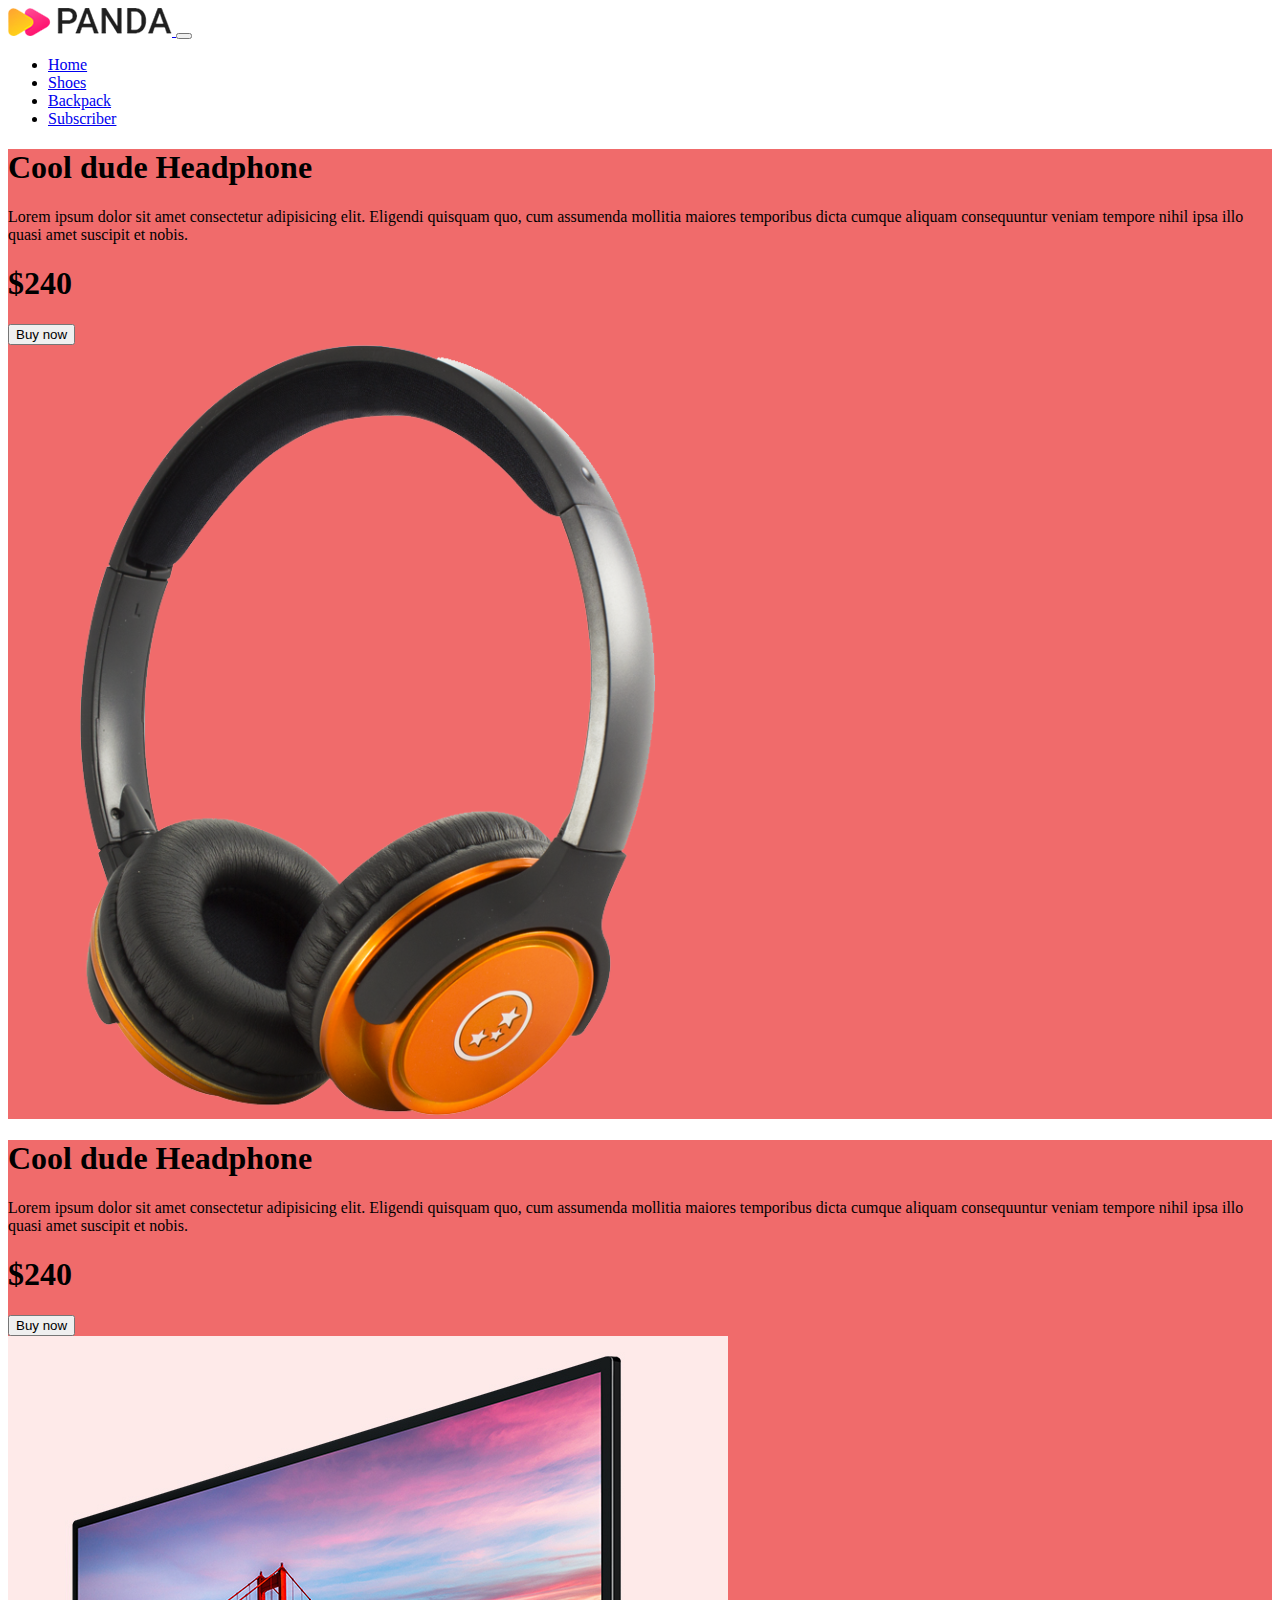
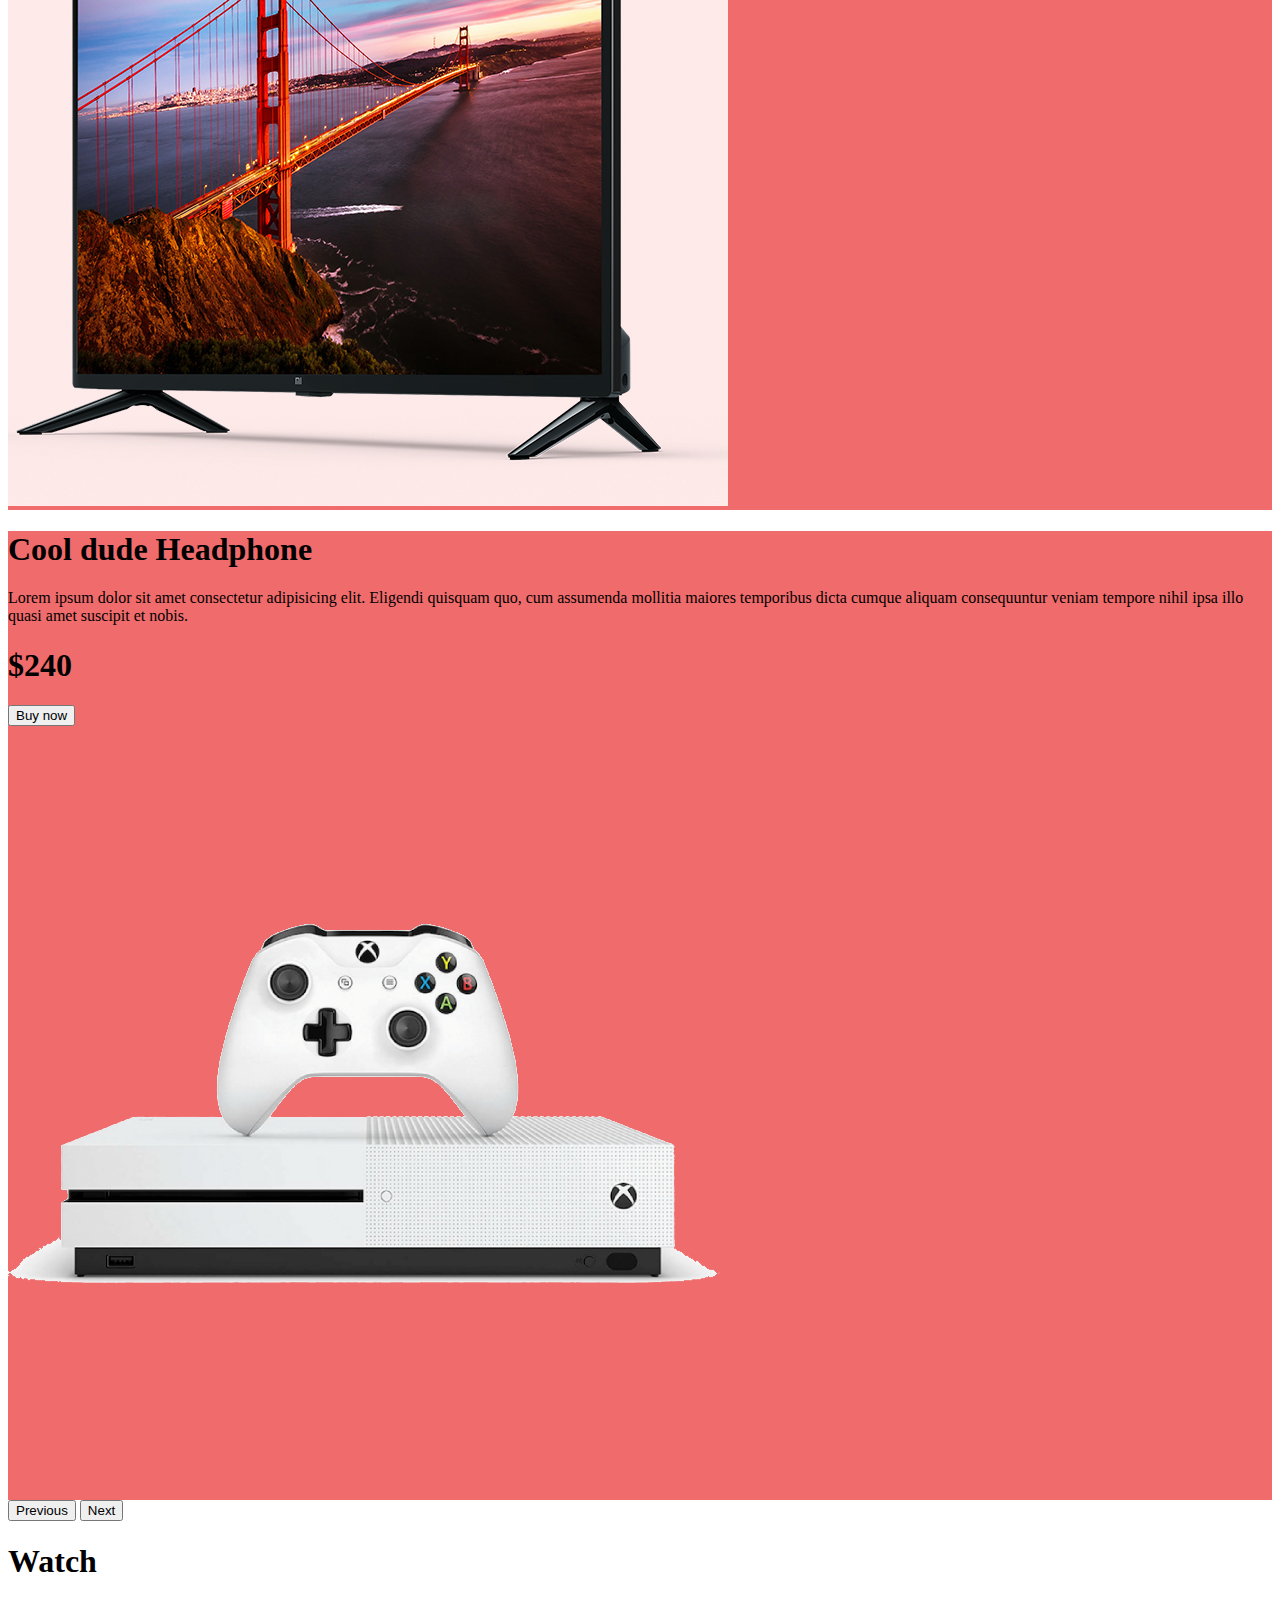
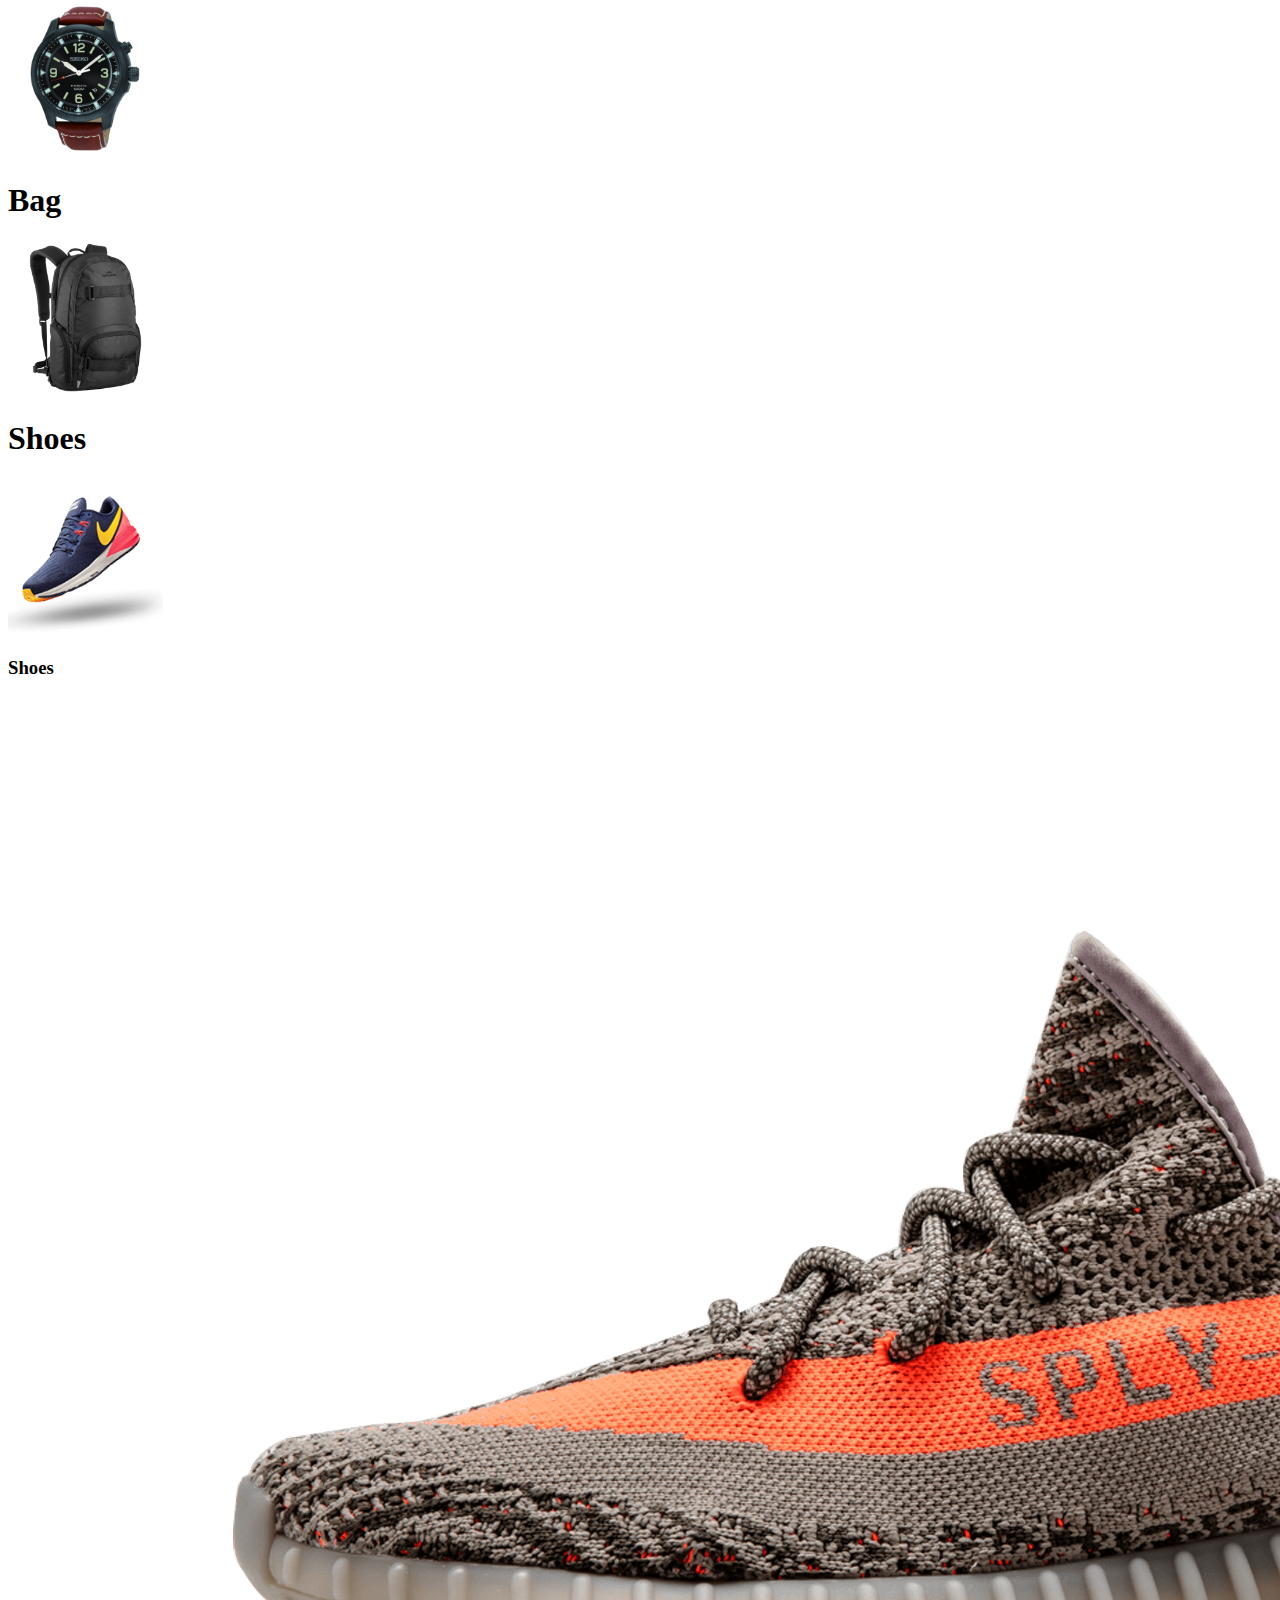
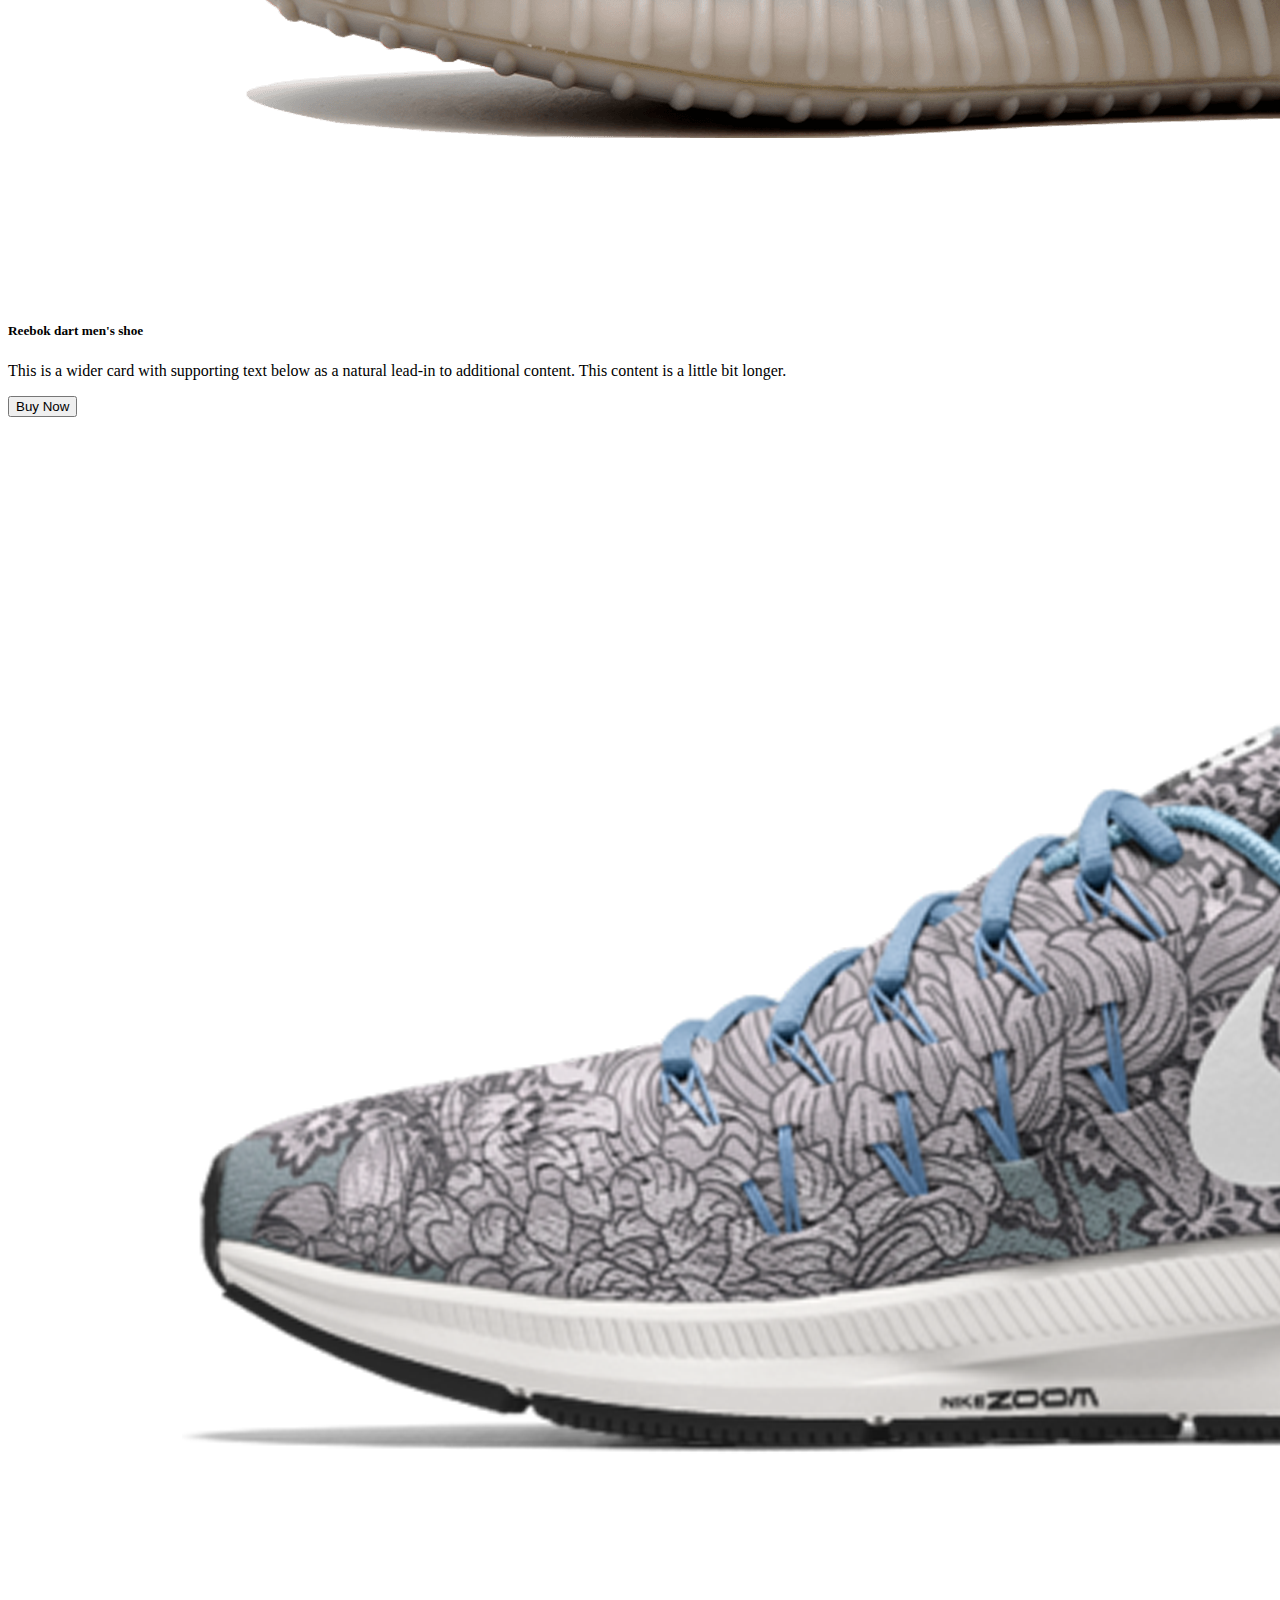
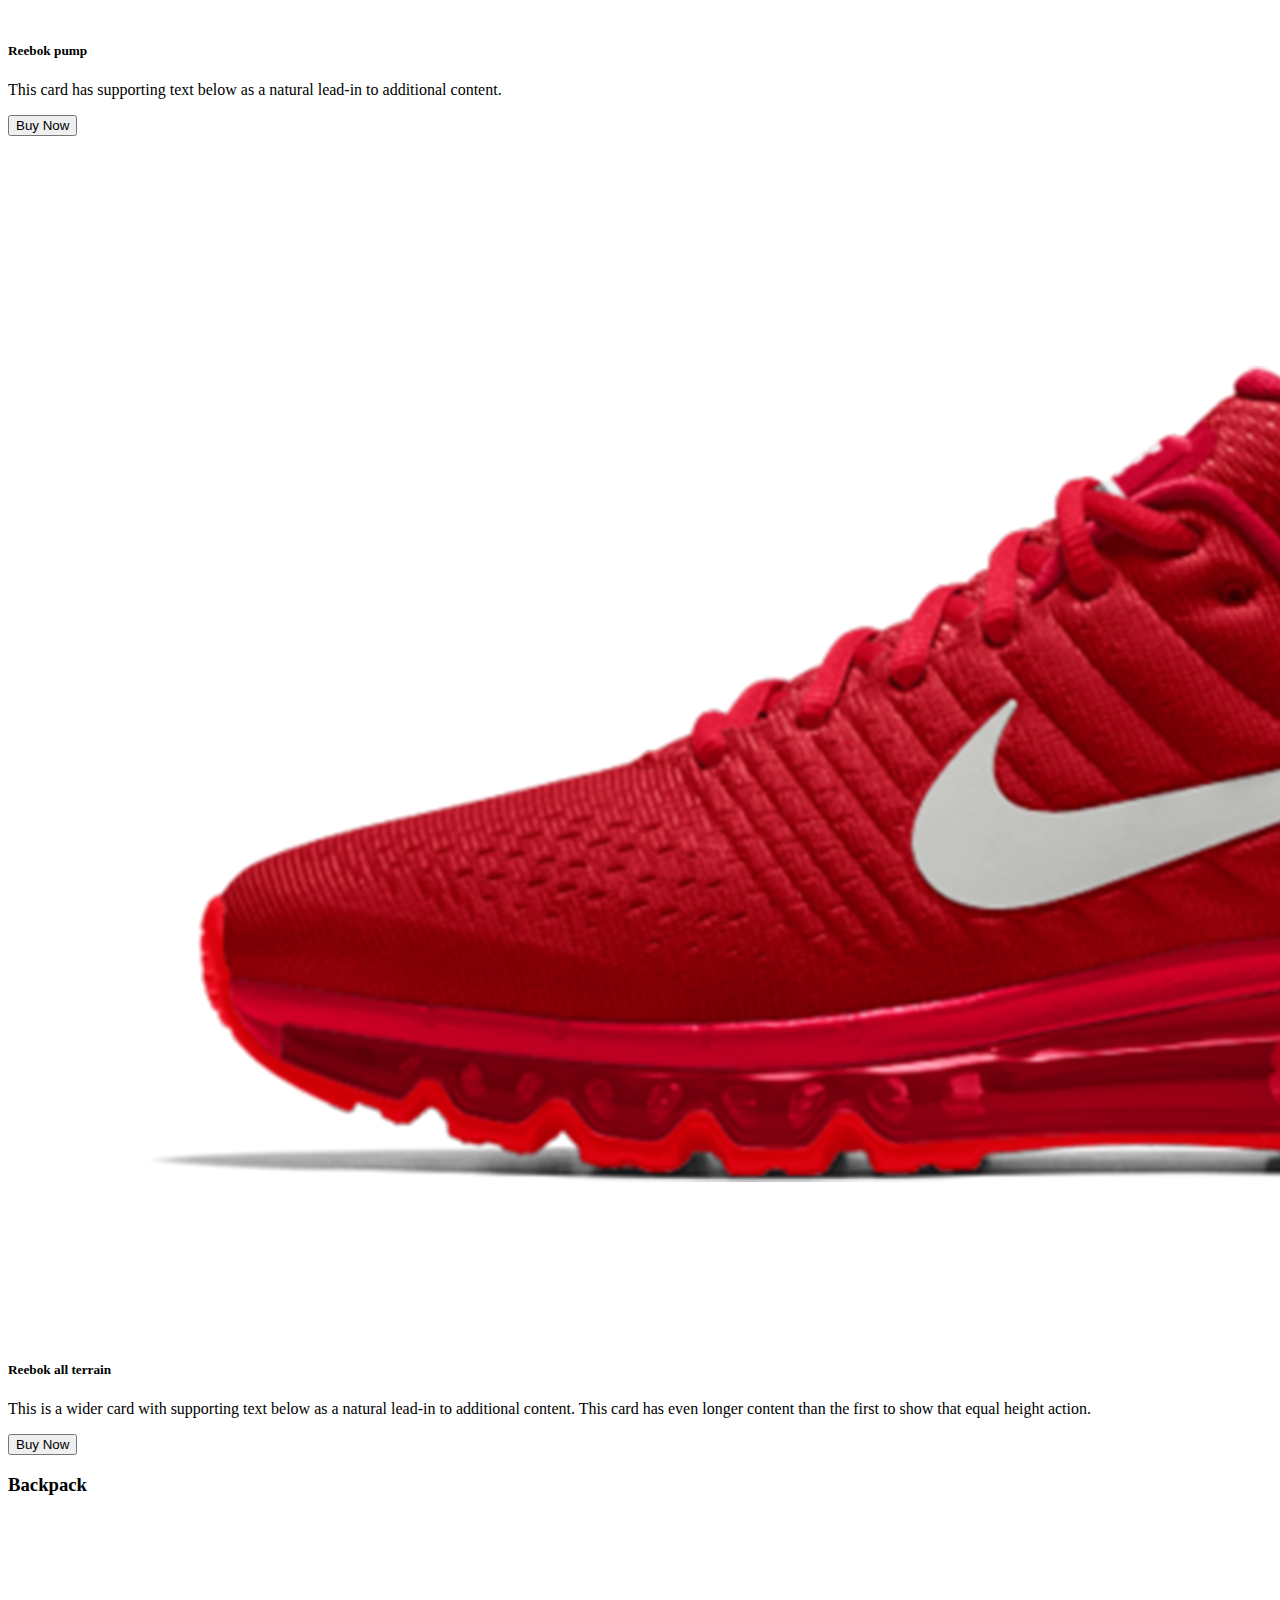
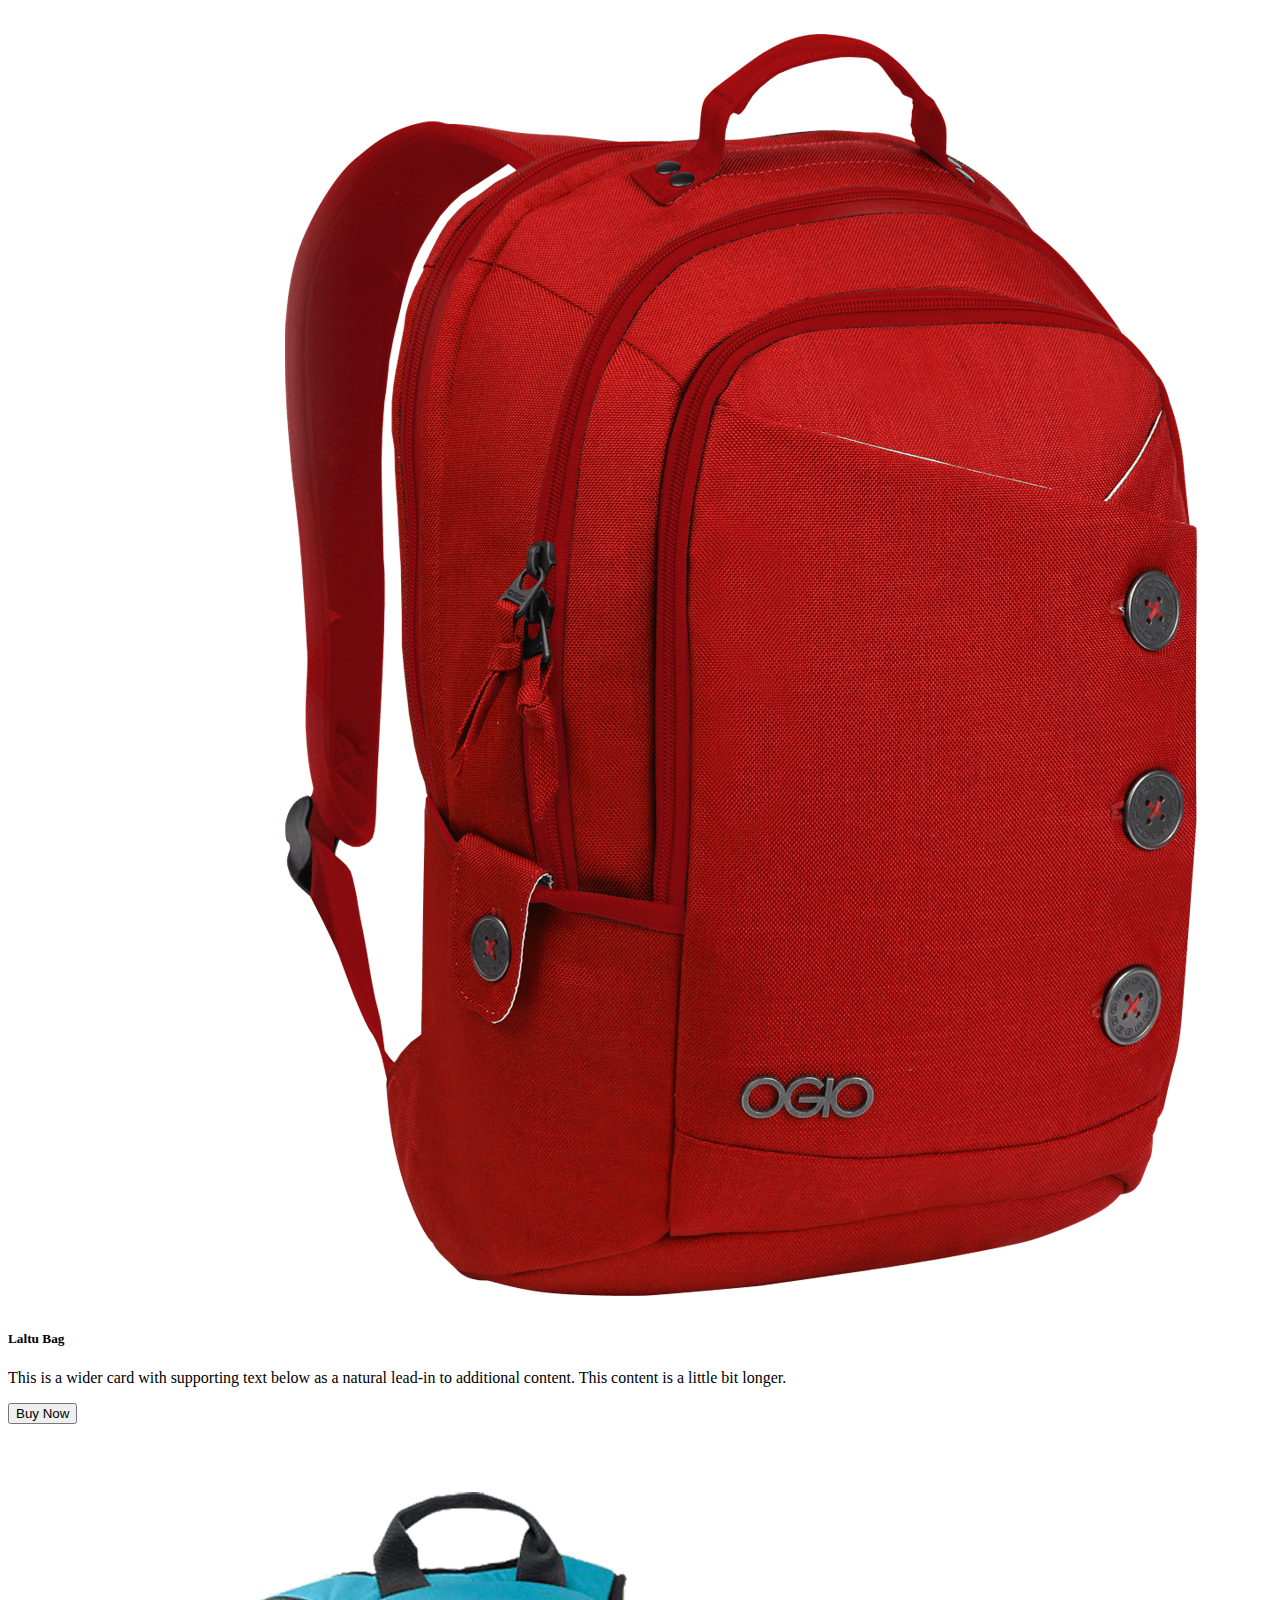
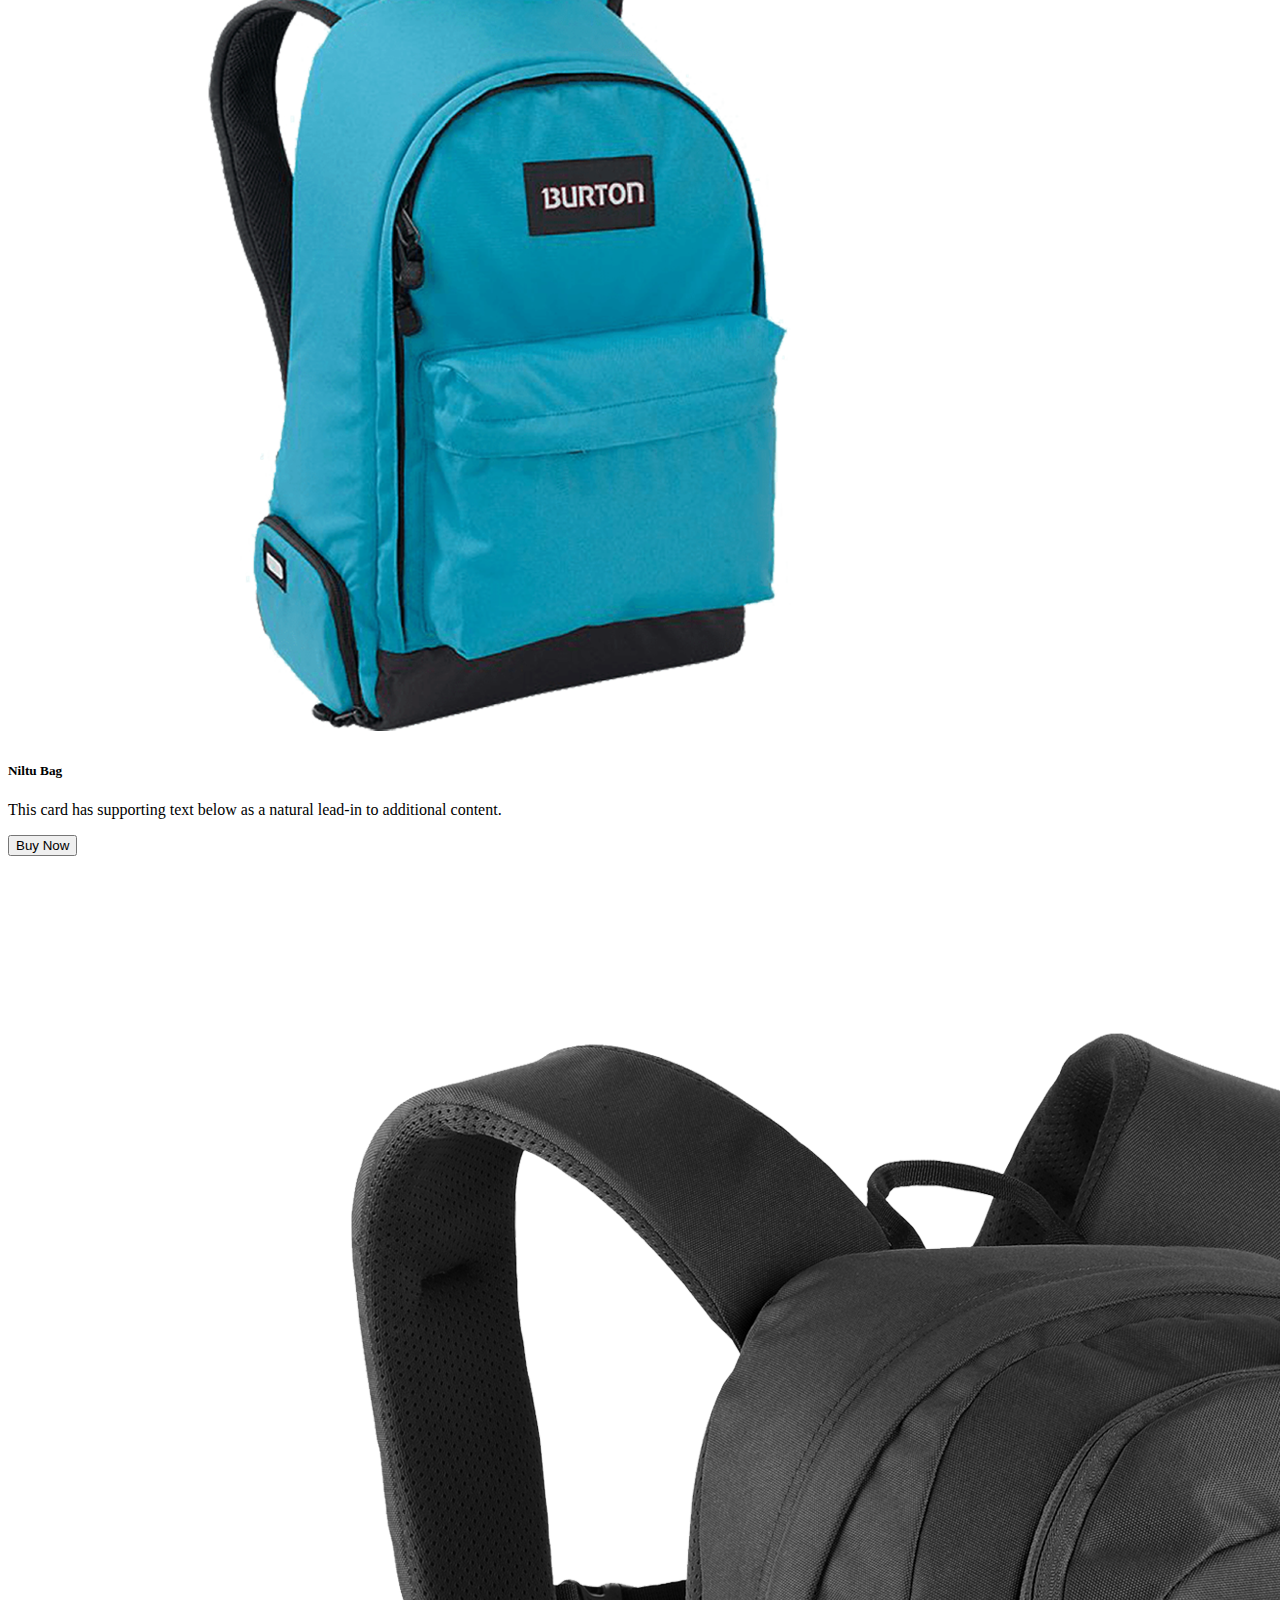
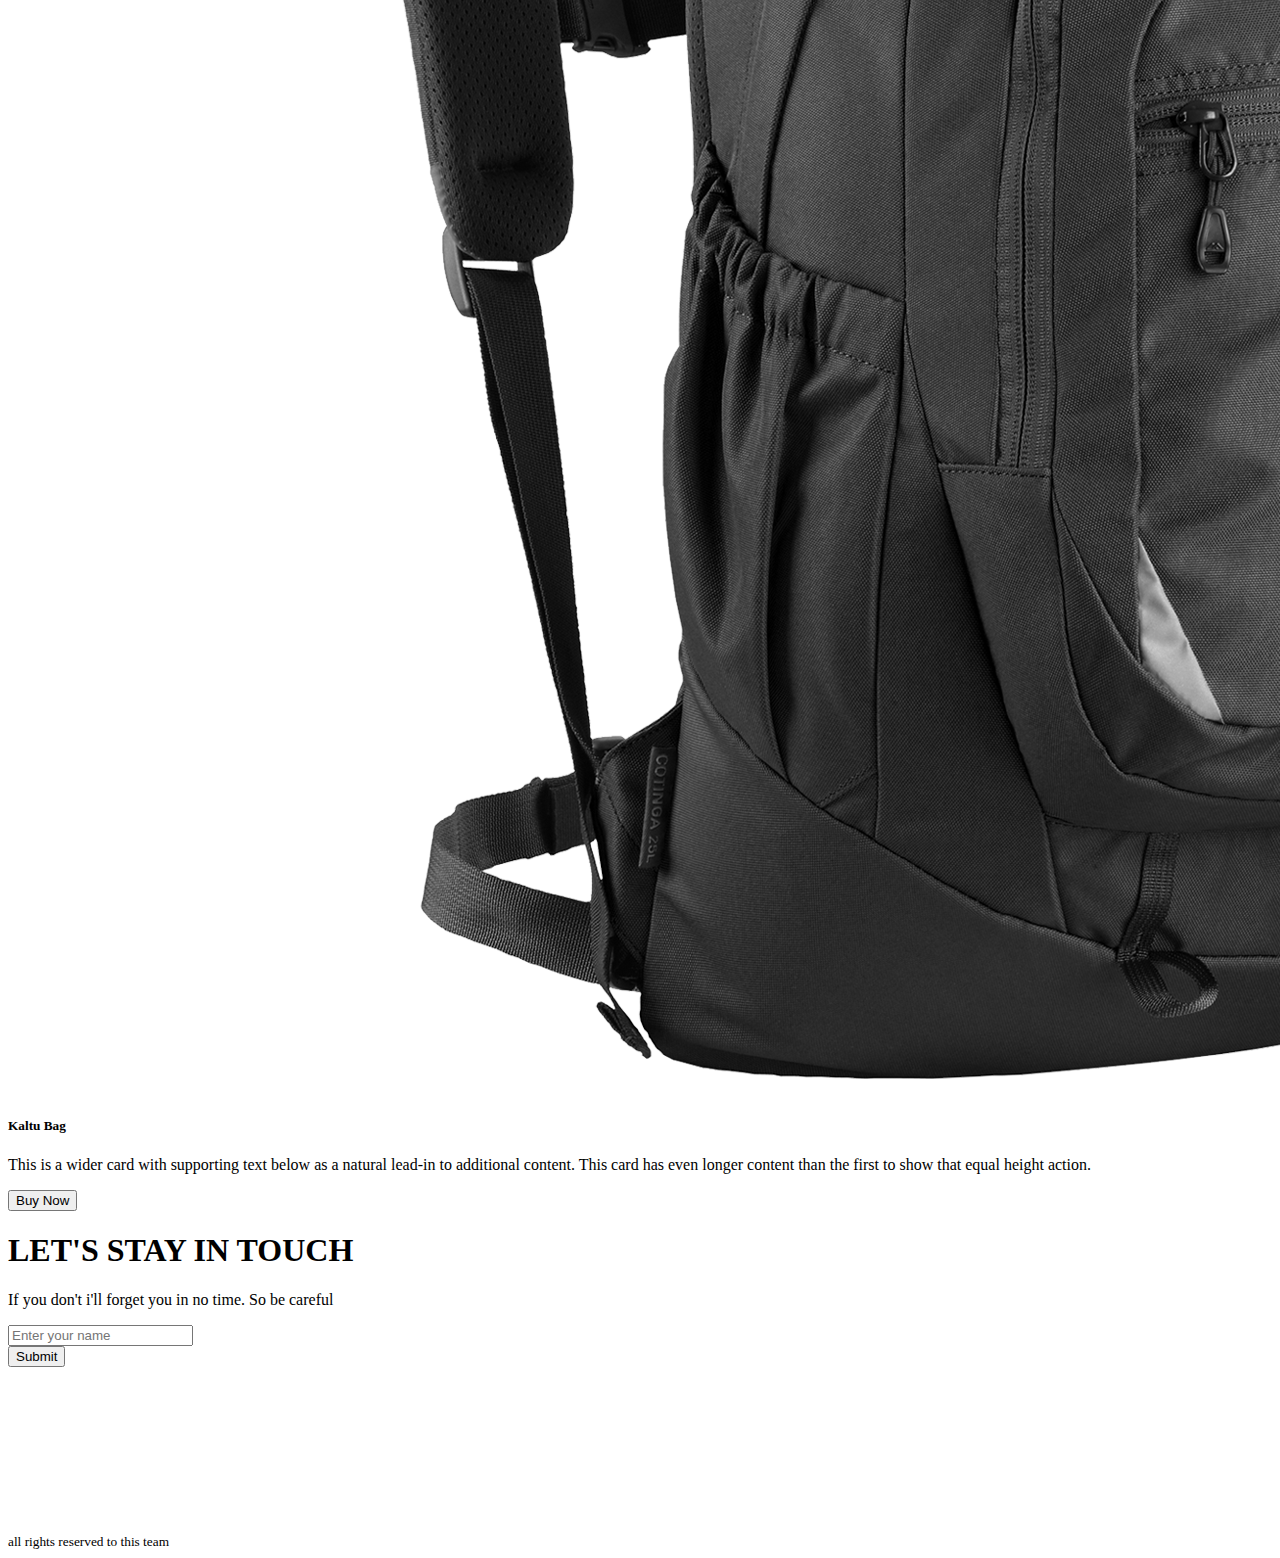
<file: index.html>
<!DOCTYPE html>
<html lang="en">

<head>
    <meta charset="UTF-8">
    <meta http-equiv="X-UA-Compatible" content="IE=edge">
    <meta name="viewport" content="width=device-width, initial-scale=1.0">
    <title>Panda shop</title>
    <!-- bootsstrap css  -->
    <link href="https://cdn.jsdelivr.net/npm/bootstrap@5.1.3/dist/css/bootstrap.min.css" rel="stylesheet"
        integrity="sha384-1BmE4kWBq78iYhFldvKuhfTAU6auU8tT94WrHftjDbrCEXSU1oBoqyl2QvZ6jIW3" crossorigin="anonymous">
    <!-- css style sheet   -->
    <link rel="stylesheet" href="css/style.css">
</head>
<header>
    <nav class="navbar navbar-expand-lg navbar-light bg-light fixed-top">
        <div class="container">
            <a class="navbar-brand" href="#">
                <img src="images/logo.png" alt="">
            </a>
            <button class="navbar-toggler" type="button" data-bs-toggle="collapse"
                data-bs-target="#navbarSupportedContent" aria-controls="navbarSupportedContent" aria-expanded="false"
                aria-label="Toggle navigation">
                <span class="navbar-toggler-icon"></span>
            </button>
            <div class="collapse navbar-collapse" id="navbarSupportedContent">
                <ul class="navbar-nav me-auto mb-2 mb-lg-0">
                    <li class="nav-item">
                        <a class="nav-link active" aria-current="page" href="#">Home</a>
                    </li>
                    <li class="nav-item">
                        <a class="nav-link" href="#shoes">Shoes</a>
                    </li>
                    <li class="nav-item">
                        <a class="nav-link" href="#backpack">Backpack</a>
                    </li>
                    <li class="nav-item">
                        <a class="nav-link" href="#subscribe">Subscriber</a>
                    </li>

                </ul>

            </div>
        </div>
    </nav>
    <!-- slider bar  -->
    <section class="container">
        <div id="carouselExampleControls" class="carousel slide" data-bs-ride="carousel">
            <div class="carousel-inner">
                <div class="carousel-item active   ">
                    <div class="row panda-bg-info rounded p-5 d-flex align-items-center">
                        <div class="col-lg-7">
                            <h1>
                                Cool dude Headphone
                            </h1>
                            <p>
                                Lorem ipsum dolor sit amet consectetur adipisicing elit. Eligendi quisquam quo, cum
                                assumenda mollitia maiores temporibus dicta cumque aliquam consequuntur veniam tempore
                                nihil ipsa illo quasi amet suscipit et nobis.
                            </p>
                            <h1>$240</h1>
                            <button class="btn btn-warning">Buy now</button>
                        </div>
                        <div class="col-lg-5">
                            <img src="images/banner-images/headphone.png" class="d-block w-100" alt="...">
                        </div>
                    </div>

                </div>
                <div class="carousel-item">
                    <div class="row panda-bg-info rounded p-5 d-flex align-items-center">
                        <div class="col-lg-7">
                            <h1>
                                Cool dude Headphone
                            </h1>
                            <p>
                                Lorem ipsum dolor sit amet consectetur adipisicing elit. Eligendi quisquam quo, cum
                                assumenda mollitia maiores temporibus dicta cumque aliquam consequuntur veniam tempore
                                nihil ipsa illo quasi amet suscipit et nobis.
                            </p>
                            <h1>$240</h1>
                            <button class="btn btn-warning">Buy now</button>
                        </div>
                        <div class="col-lg-5">
                            <img src="images/banner-images/tv.png" class="d-block w-100" alt="...">
                        </div>
                    </div>
                </div>
                <div class="carousel-item">
                    <div class="row panda-bg-info rounded p-5 d-flex align-items-center">
                        <div class="col-lg-7">
                            <h1>
                                Cool dude Headphone
                            </h1>
                            <p>
                                Lorem ipsum dolor sit amet consectetur adipisicing elit. Eligendi quisquam quo, cum
                                assumenda mollitia maiores temporibus dicta cumque aliquam consequuntur veniam tempore
                                nihil ipsa illo quasi amet suscipit et nobis.
                            </p>
                            <h1>$240</h1>
                            <button class="btn btn-warning">Buy now</button>
                        </div>
                        <div class="col-lg-5">
                            <img src="images/banner-images/xbox.png" class="d-block w-100" alt="...">
                        </div>
                    </div>
                </div>
            </div>
            <button class="carousel-control-prev" type="button" data-bs-target="#carouselExampleControls"
                data-bs-slide="prev">
                <span class="carousel-control-prev-icon" aria-hidden="true"></span>
                <span class="visually-hidden">Previous</span>
            </button>
            <button class="carousel-control-next" type="button" data-bs-target="#carouselExampleControls"
                data-bs-slide="next">
                <span class="carousel-control-next-icon" aria-hidden="true"></span>
                <span class="visually-hidden">Next</span>
            </button>
        </div>
    </section>
</header>

<body>
    <main>
        <section class="container my-5">

            <div class="row g-4 d-flex align-items-center ">
                <div class="col-lg-4 ">
                    <div class="p-3 border bg-warning d-flex align-items-center d-flex justify-content-between rounded">
                        <h1 class="text-white">
                            Watch
                        </h1>
                        <img src="images/categories/watch.png" alt="">
                    </div>
                </div>
                <div class="col-lg-4">
                    <div
                        class="p-3 border bg-secondary d-flex align-items-center d-flex justify-content-between rounded">
                        <h1 class="text-white">Bag</h1>
                        <img src="images/categories/bag.png" alt="">
                    </div>
                </div>
                <div class="col-lg-4">
                    <div class="p-3 border bg-dark d-flex align-items-center d-flex justify-content-between rounded">
                        <h1 class="text-white">Shoes</h1>
                        <img src="images/categories/shoes.png" alt="">
                    </div>

                </div>

            </div>

        </section>
        <!-- card section  -->
        <section id="shoes" class="container">
            <h3>Shoes</h3>
            <div class="row row-cols-1 row-cols-md-2 row-cols-lg-3 g-4">
                <div class="col">
                    <div class="card border-0 h-100 shadow-lg">
                        <img src="images/shoes/shoe-1.png" class="card-img-top" alt="...">
                        <div class="card-body">
                            <h5 class="card-title">Reebok dart men's shoe</h5>
                            <p class="card-text">This is a wider card with supporting text below as a natural lead-in to
                                additional content. This content is a little bit longer.</p>
                        </div>
                        <div class="m-3">
                            <button class="btn btn-warning">Buy Now</button>
                        </div>
                    </div>
                </div>
                <div class="col">
                    <div class="card border-0 h-100 shadow-lg">
                        <img src="images/shoes/shoe-2.png" class="card-img-top" alt="...">
                        <div class="card-body">
                            <h5 class="card-title">Reebok pump</h5>
                            <p class="card-text">This card has supporting text below as a natural lead-in to additional
                                content.</p>
                        </div>
                        <div class="m-3">
                            <button class="btn btn-warning">Buy Now</button>
                        </div>
                    </div>
                </div>
                <div class="col">
                    <div class="card border-0 h-100 shadow-lg">
                        <img src="images/shoes/shoe-3.png" class="card-img-top" alt="...">
                        <div class="card-body">
                            <h5 class="card-title">Reebok all terrain</h5>
                            <p class="card-text">This is a wider card with supporting text below as a natural lead-in to
                                additional content. This card has even longer content than the first to show that equal
                                height action.</p>
                        </div>
                        <div class="m-3">
                            <button class="btn btn-warning">Buy Now</button>
                        </div>
                    </div>
                </div>
            </div>
        </section>
        <!-- backpacks  -->
        <section id="backpack" class="container my-5">
            <h3>Backpack</h3>
            <div class="row row-cols-1 row-cols-md-2 row-cols-lg-3 g-4">
                <div class="col">
                    <div class="card border-0 h-100 shadow-lg">
                        <img src="images/bags/bag-1.png" class="card-img-top" alt="...">
                        <div class="card-body">
                            <h5 class="card-title">Laltu Bag</h5>
                            <p class="card-text">This is a wider card with supporting text below as a natural lead-in to
                                additional content. This content is a little bit longer.</p>
                        </div>
                        <div class="m-3">
                            <button class="btn btn-warning">Buy Now</button>
                        </div>
                    </div>
                </div>
                <div class="col">
                    <div class="card border-0 h-100 shadow-lg">
                        <img src="images/bags/bag-2.png" class="card-img-top" alt="...">
                        <div class="card-body">
                            <h5 class="card-title">Niltu Bag</h5>
                            <p class="card-text">This card has supporting text below as a natural lead-in to additional
                                content.</p>
                        </div>
                        <div class="m-3">
                            <button class="btn btn-warning">Buy Now</button>
                        </div>
                    </div>
                </div>
                <div class="col">
                    <div class="card border-0 h-100 shadow-lg">
                        <img src="images/bags/bag-3.png" class="card-img-top" alt="...">
                        <div class="card-body">
                            <h5 class="card-title">Kaltu Bag</h5>
                            <p class="card-text">This is a wider card with supporting text below as a natural lead-in to
                                additional content. This card has even longer content than the first to show that equal
                                height action.</p>
                        </div>
                        <div class="m-3">
                            <button class="btn btn-warning">Buy Now</button>
                        </div>
                    </div>
                </div>
            </div>
        </section>
        <!-- Subscribe section  -->
        <section id="subscribe" style="height: 300px;"
            class="container d-flex justify-content-center d-flex align-items-center bg-info rounded-3">
            <div class="text-white">
                <h1>LET'S STAY IN TOUCH</h1>
                <P>If you don't i'll forget you in no time. So be careful</P>
                <input type="text" placeholder="Enter your name ">
                <br>
                <button class="btn btn-warning">Submit</button>
            </div>
        </section>
    </main>
    <footer class="my-5 text-center">
        <small>all rights reserved to this team</small>
    </footer>
    <!-- bootstrap script  -->
    <script src="https://cdn.jsdelivr.net/npm/bootstrap@5.1.3/dist/js/bootstrap.bundle.min.js"
        integrity="sha384-ka7Sk0Gln4gmtz2MlQnikT1wXgYsOg+OMhuP+IlRH9sENBO0LRn5q+8nbTov4+1p"
        crossorigin="anonymous"></script>
</body>

</html>
</file>
<file: css/style.css>
.panda-bg-info{
    background-color:rgb(240, 107, 107);
}
</file>
